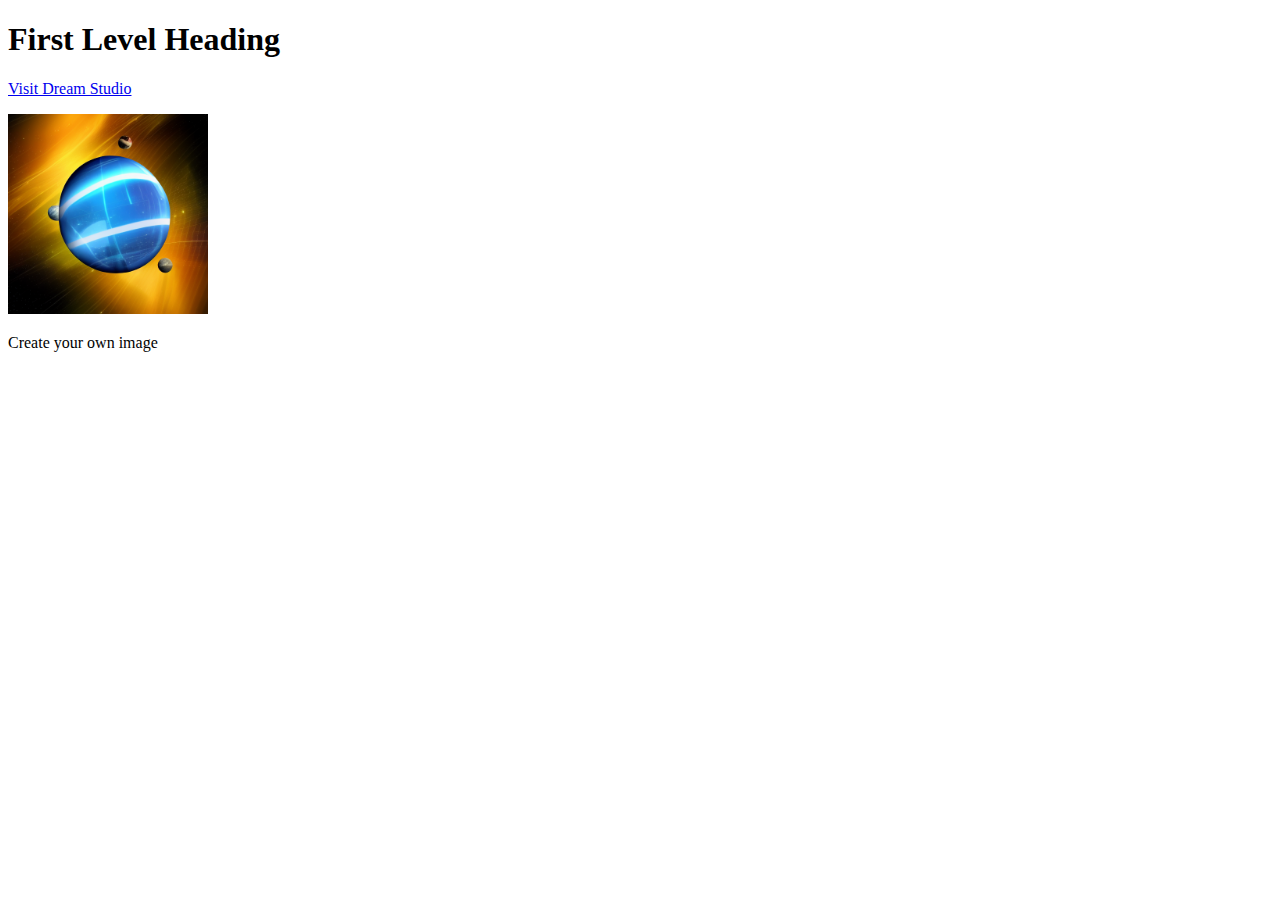
<file: sample_project/public/index.html>
<!DOCTYPE html>
<html>
    <head>
        <title>Opening demo</title>
    </head>
    <body>
        <h1>First Level Heading</h1>
        <!-- COMMENTS GO HERE -->

        <p><a href="https://beta.dreamstudio.ai/"> Visit Dream Studio </a></p>

        <img src="/sample_project/public/assets/space.png" alt="Space Image" style="width:200px; height:200px;">

        
        <p>Create your own image</p>
    </body>
</html>
</file>
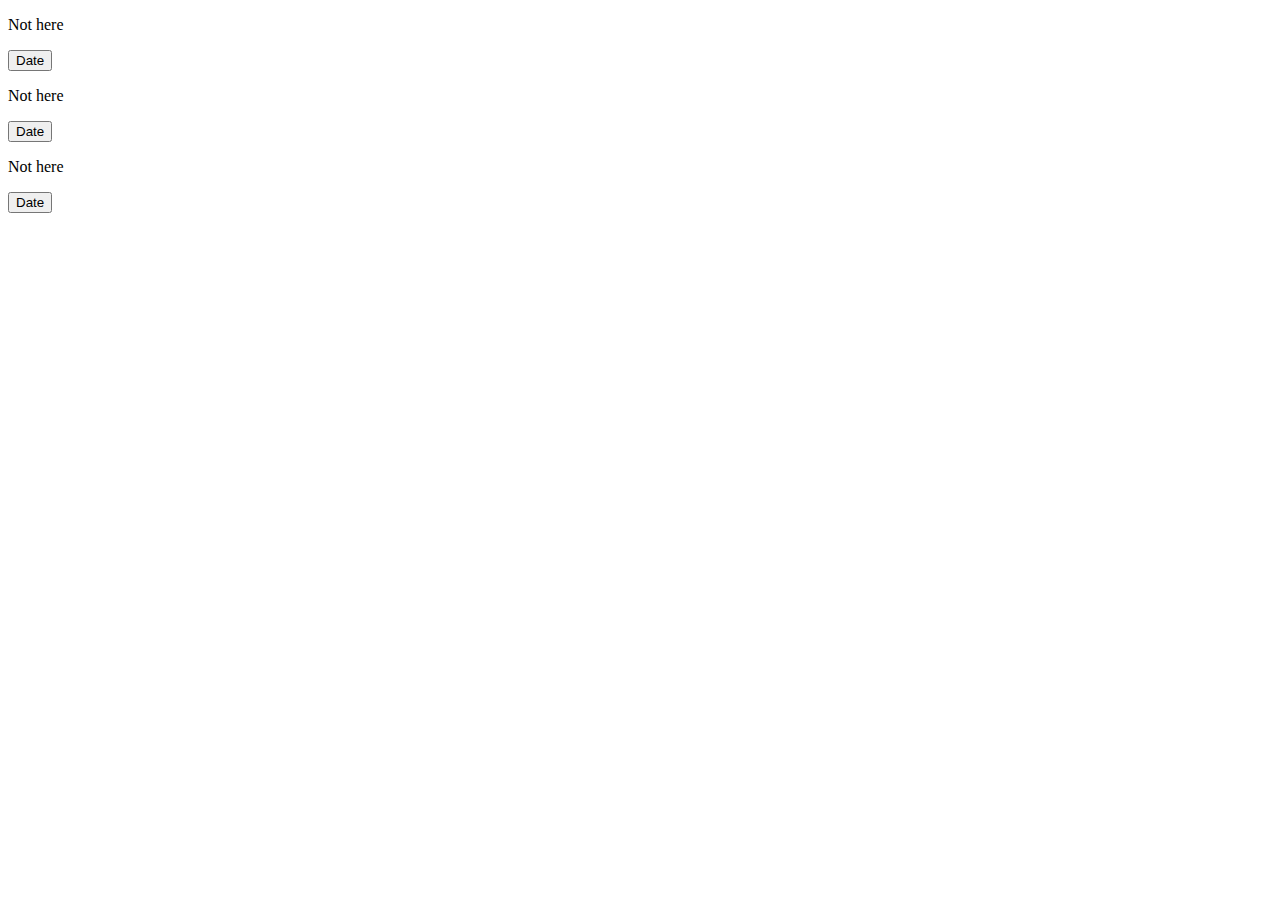
<file: week4_lab/public/index2.html>
<!DOCTYPE html>
<html lang="en">
<head>
    <meta charset="UTF-8">
    <meta name="viewport" content="width=device-width, initial-scale=1.0">
    <script defer type="text/javascript" src="JS/myJS2.js"></script>
    <title>Button time</title>
</head>
<body>
    <p id="dateTime">Not here</p>
    <button onclick="document.getElementById('dateTime').innerHTML = Date();">Date</button>

    <p id="dateTimeF">Not here</p>
    <button onclick="document.getElementById('dateTimeF').innerHTML = dateTime();">Date</button>

    <p id="dateTime2">Not here</p>
    <button onclick="dateTime2('dateTime2');">Date</button>

</body>
</html>
</file>
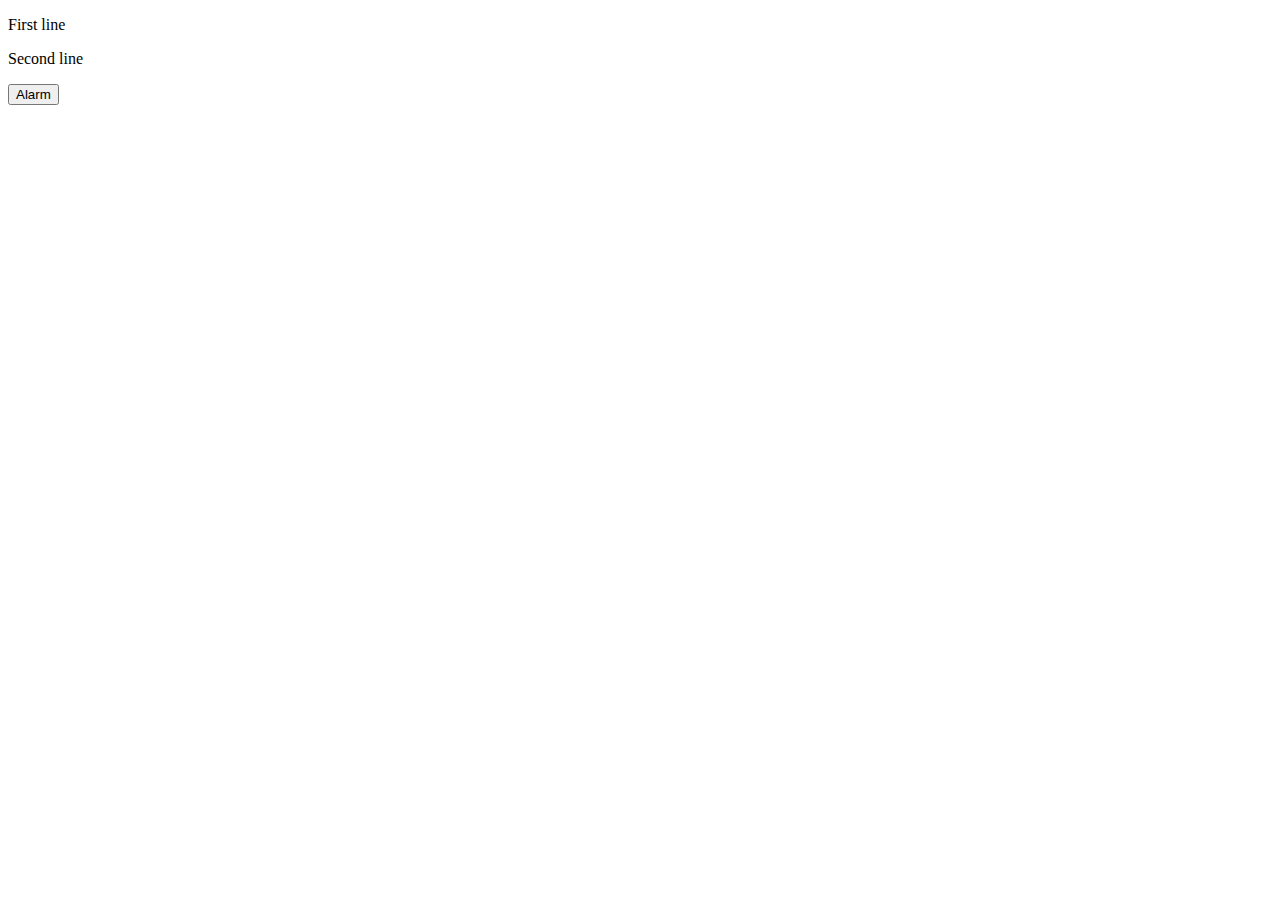
<file: week4_lab/public/index3.html>
<!DOCTYPE html>
<html lang="en">
<head>
    <meta charset="UTF-8">
    <meta name="viewport" content="width=device-width, initial-scale=1.0">
    <script defer type="text/javascript" src="JS/myJS3.js"></script>
    <title>Alert</title>
</head>
<body>
    <p id="dateTime">First line</p>
<!-- <script> window.alert("Alert")</script> -->
    <p>Second line </p>

    <button onclick="myalert();">Alarm</button>

</body>
</html>
</file>
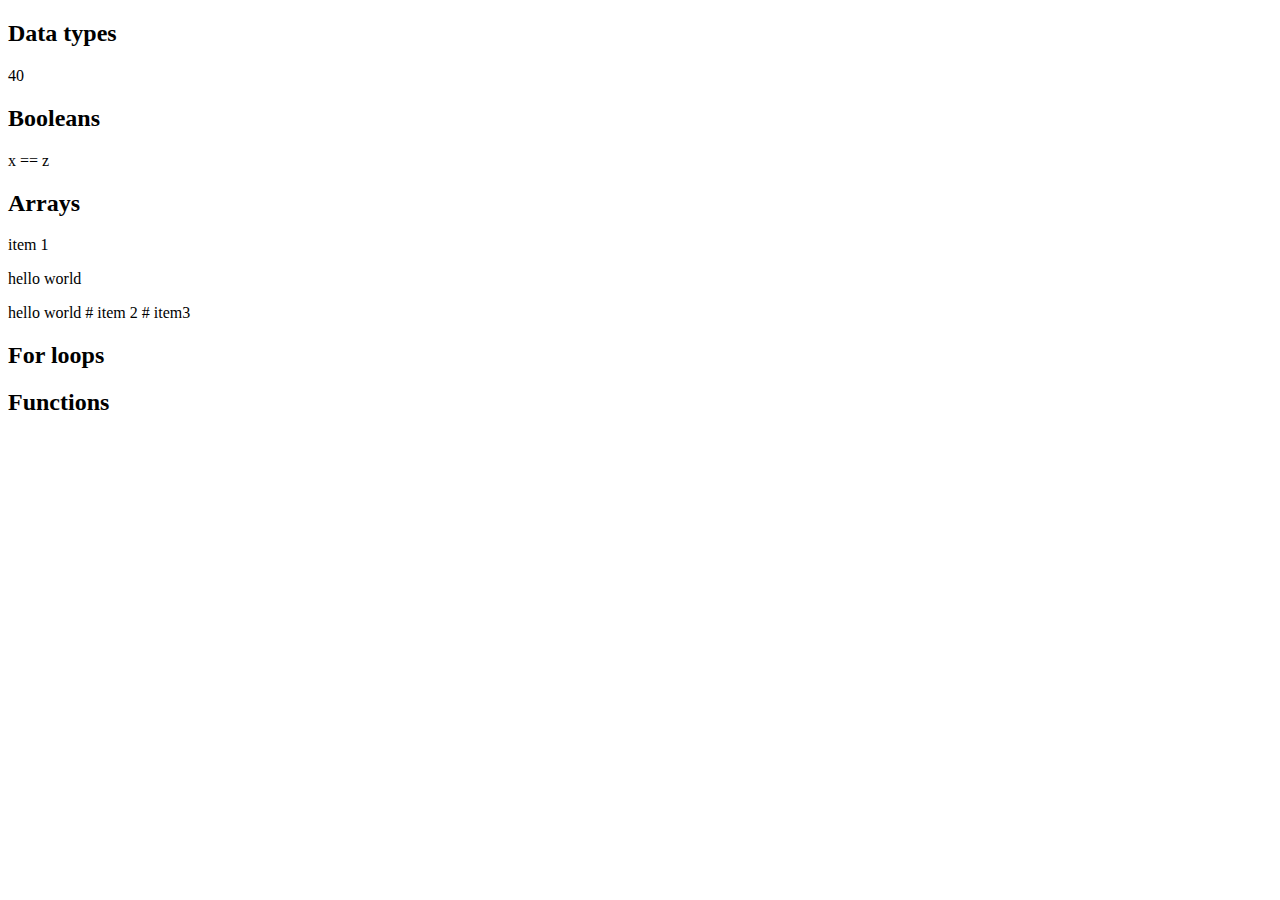
<file: week4_lab/public/index4.html>
<!DOCTYPE html>
<html lang="en">
<head>
    <meta charset="UTF-8">
    <meta name="viewport" content="width=`, initial-scale=1.0">
    <script defer type="text/javascript" src="JS/myJS4.js"></script>
    <title>Data types </title>
</head>
<body>
    <h2>Data types </h2>
    <p id="datatypes"></p>

    <h2>Booleans</h2>
    <p id="boolean"></p>

    <h2>Arrays</h2>
    <p id="array"></p>
    <p id="changearray"></p>
    <p id="fullarray"></p>
    <p id="arraylength"></p>

    <h2>For loops</h2>
    <p id="forloop"></p>

    <h2>Functions</h2>
    <p id="function"></p>
    <script> document.getElementById('function').innerHTML = myFunction(2 * 2) </script> 
    

</body>

</html>
</file>
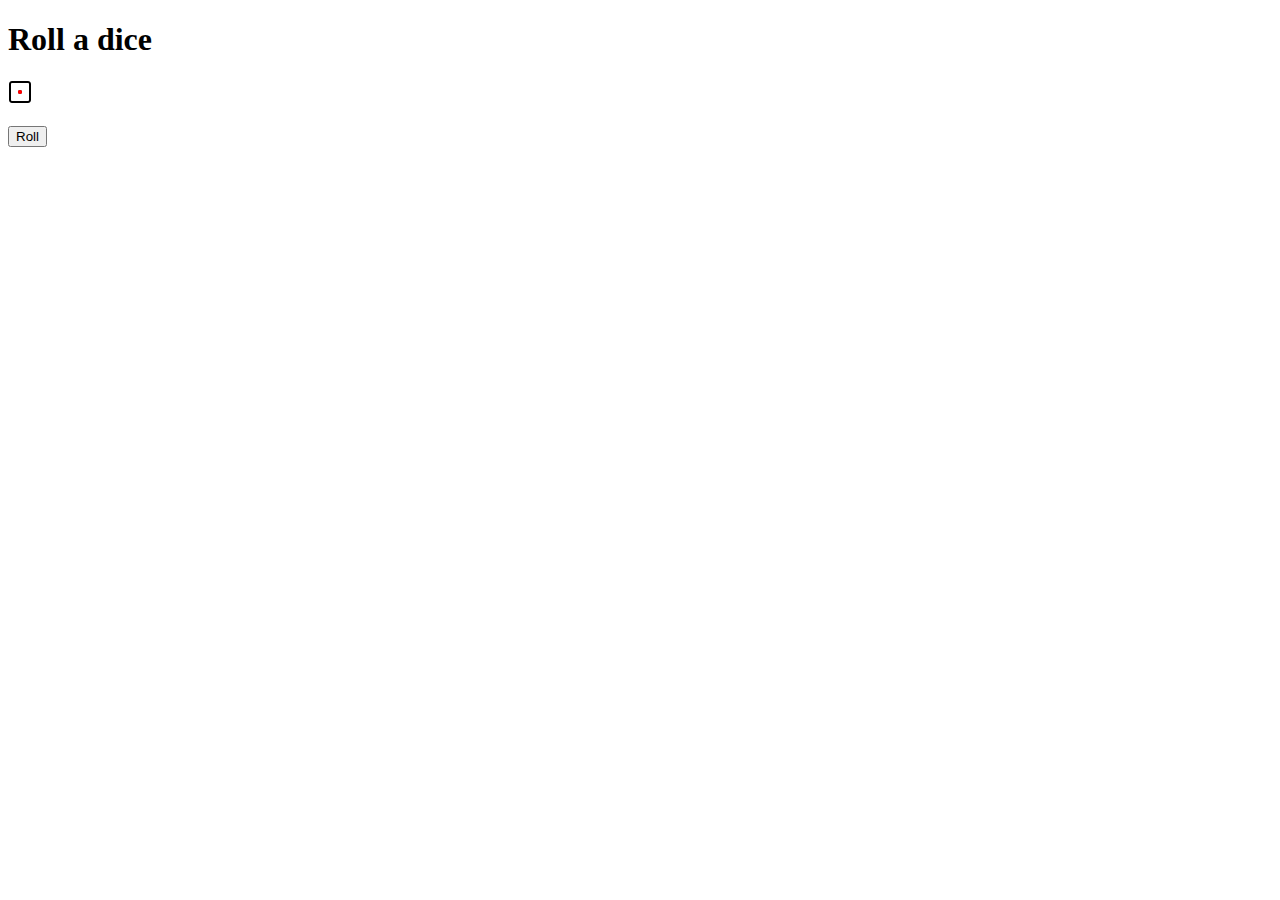
<file: week4_lab/public/index4task12.html>
<!DOCTYPE html>
<html lang="en">
<head>
    <meta charset="UTF-8">
    <meta name="viewport" content="width=device-width, initial-scale=1.0">
    <title>Week 4 task 12</title>
    <script type="text/javascript" src="JS/task12.js"></script>
</head>
<body onload = "preload();">
    <h1> Roll a dice</h1>

    <img id="dice" src="assets/dice-1.png" alt="dice"><br><br>
    <button type="button" onclick = "roll(document.getElementById('dice'))">Roll</button>
    
</body>
</html>
</file>
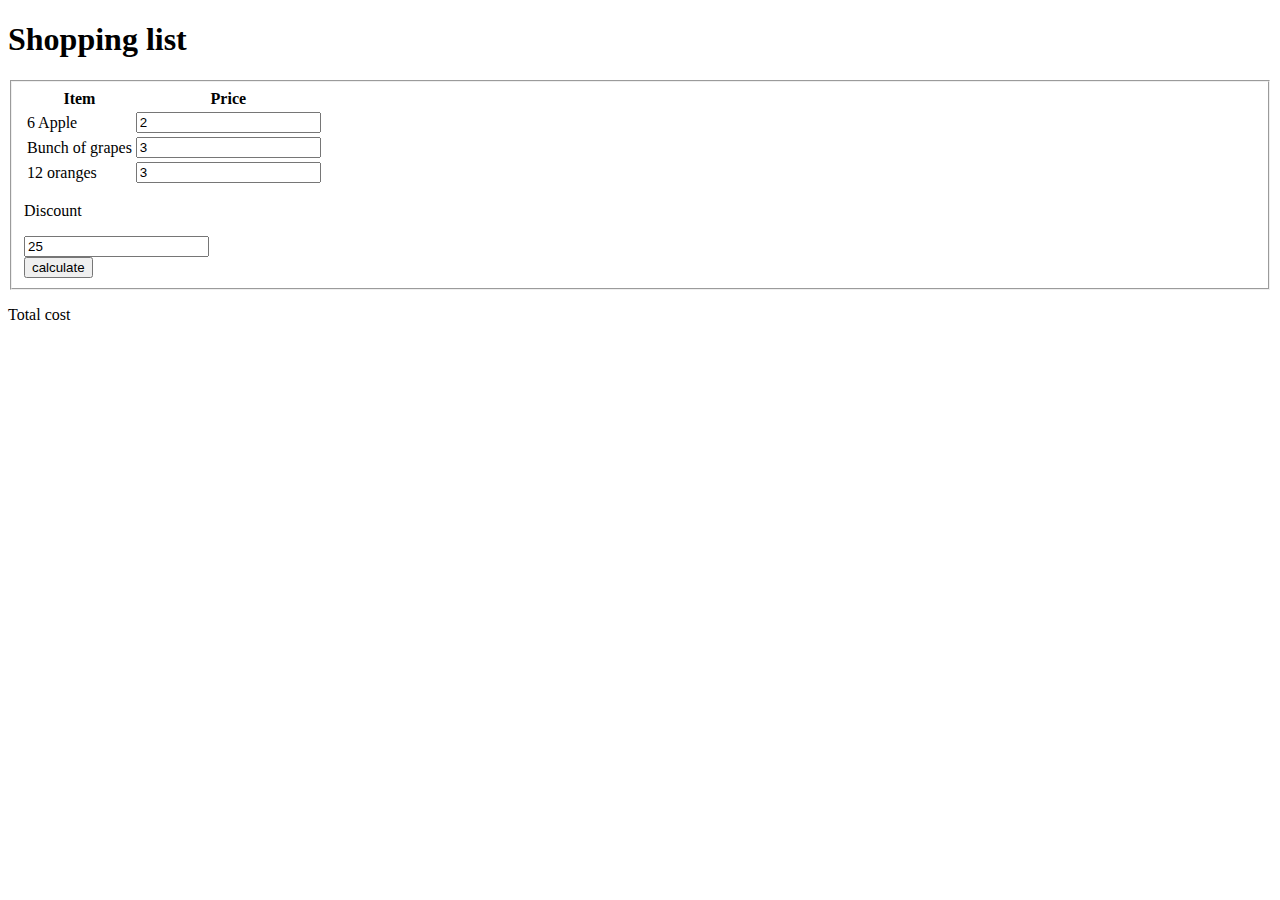
<file: week4_lab/public/indexDemo4b.html>
<!DOCTYPE html>
<html lang="en">
<head>
    <meta charset="UTF-8">
    <meta name="viewport" content="width=device-width, initial-scale=1.0">
    <script type="text/javascript" src="/week4_lab/public/JS/demo4b.js"></script>
    <title>week 4 task 6 </title>
</head>
<body>
    <h1>Shopping list</h1>

    <form action="">
        <fieldset>
            <table>
                <tr>
                    <th>Item</th>
                    <th>Price</th>
                </tr>
                <tr>
                    <td>6 Apple</td>
                    <td><input type="number" name="entry" id="e1" value="2"></td>
                </tr>
                <tr>
                    <td>Bunch of grapes</td>
                    <td><input type="number" name="entry" id="e2" value="3"></td>
                </tr>
                <tr>
                    <td>12 oranges</td>
                    <td><input type="number" name="entry" id="e3" value="3"></td>
                </tr>

            </table>
            <p>Discount</p> <input type="number" name="Discount" id="d1" value="25">
            
            <br><input type="button" value="calculate" onclick="totup(this.form)">
        </fieldset>
    </form>

    <p>Total cost <span id="totalled"></span></p>

</body>
</html>
</file>
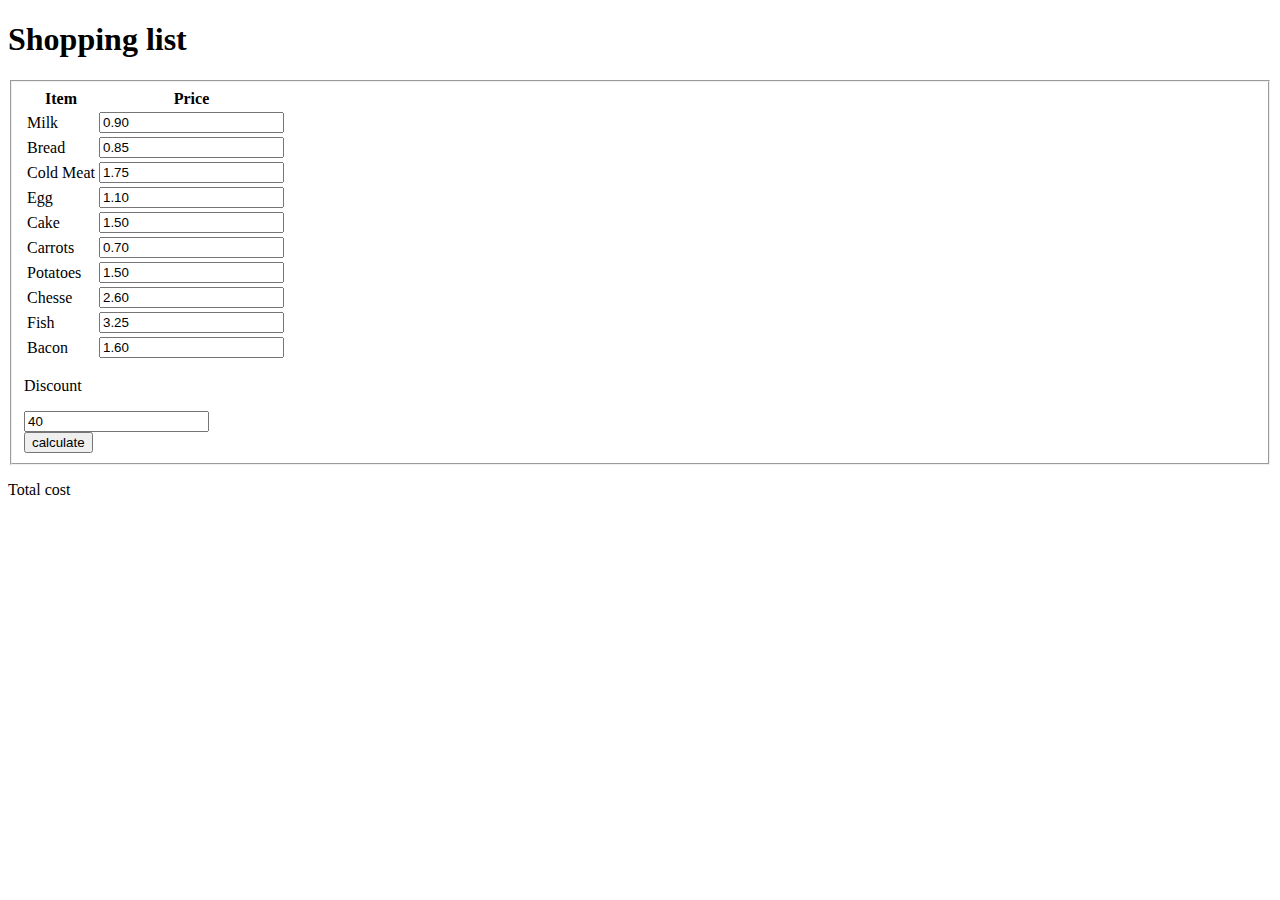
<file: week4_lab/public/indexDemo4c.html>
<!DOCTYPE html>
<html lang="en">
<head>
    <meta charset="UTF-8">
    <meta name="viewport" content="width=device-width, initial-scale=1.0">
    <script type="text/javascript" src="/week4_lab/public/JS/demo4b.js"></script>
    <title>week 4 task 6 </title>
</head>
<body>
    <h1>Shopping list</h1>

    <form action="">
        <fieldset>
            <table>
                <tr>
                    <th>Item</th>
                    <th>Price</th>
                </tr>
                <tr>
                    <td>Milk</td>
                    <td><input type="number" name="entry" id="e1" value="0.90"></td>
                </tr>
                <tr>
                    <td>Bread</td>
                    <td><input type="number" name="entry" id="e2" value="0.85"></td>
                </tr>
                <tr>
                    <td>Cold Meat</td>
                    <td><input type="number" name="entry" id="e3" value="1.75"></td>
                </tr>
                <tr>
                    <td>Egg</td>
                    <td><input type="number" name="entry" id="e4" value="1.10"></td>
                </tr>
                <tr>
                    <td>Cake</td>
                    <td><input type="number" name="entry" id="e5" value="1.50"></td>
                </tr>
                <tr>
                    <td>Carrots</td>
                    <td><input type="number" name="entry" id="e6" value="0.70"></td>
                </tr>

                <tr>
                    <td>Potatoes</td>
                    <td><input type="number" name="entry" id="e7" value="1.50"></td>
                </tr>
                <tr>
                    <td>Chesse</td>
                    <td><input type="number" name="entry" id="e8" value="2.60"></td>
                </tr>
                <tr>
                    <td>Fish</td>
                    <td><input type="number" name="entry" id="e9" value="3.25"></td>
                </tr>
                <tr>
                    <td>Bacon</td>
                    <td><input type="number" name="entry" id="e10" value="1.60"></td>
                </tr>

            </table>
            <p>Discount</p> <input type="number" name="Discount" id="d1" value="40">
            
            <br><input type="button" value="calculate" onclick="totup(this.form)">
        </fieldset>
    </form>

    <p>Total cost <span id="totalled"></span></p>

</body>
</html>
</file>
